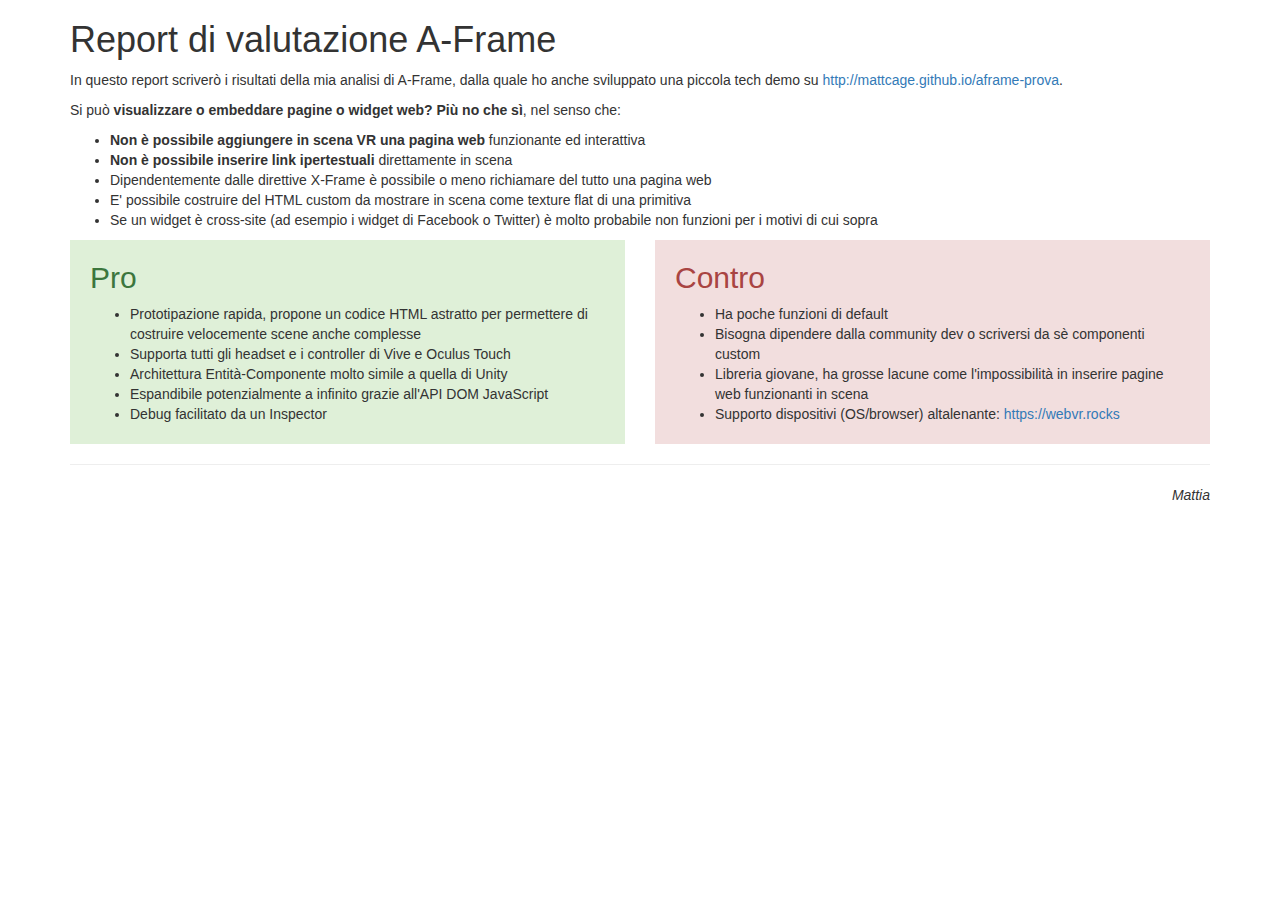
<file: report/index.html>
<!DOCTYPE html>
<html lang="it">
  <head>
    <meta charset="utf-8">
    <meta http-equiv="X-UA-Compatible" content="IE=edge">
    <meta name="viewport" content="width=device-width, initial-scale=1">
    <title>Report di valutazione A-Frame</title>
    <!-- Bootstrap -->
    <link href="../css/bootstrap.css" rel="stylesheet">
    <!-- HTML5 shim and Respond.js for IE8 support of HTML5 elements and media queries -->
    <!-- WARNING: Respond.js doesn't work if you view the page via file:// -->
    <!--[if lt IE 9]>
      <script src="https://oss.maxcdn.com/html5shiv/3.7.2/html5shiv.min.js"></script>
      <script src="https://oss.maxcdn.com/respond/1.4.2/respond.min.js"></script>
    <![endif]-->
    <style>
      .box-padding {
        padding: 1px 20px 10px 20px;
      }
    </style>
  </head>
  <body>
  
    <div class="container">
      <div class="row">
        <header class="col-xs-12">
          <h1>Report di valutazione A-Frame</h1>
        </header>
        <div class="col-xs-12">
          <p>In questo report scriverò i risultati della mia analisi di A-Frame, dalla quale ho anche sviluppato una piccola tech demo su <a href="http://mattcage.github.io/aframe-prova" target="_blank">http://mattcage.github.io/aframe-prova</a>.</p>
          <p>Si può <strong>visualizzare o embeddare pagine o widget web? Più no che sì</strong>, nel senso che:</p>
          <ul>
            <li><strong>Non è possibile aggiungere in scena VR una pagina web</strong> funzionante ed interattiva</li>
            <li><strong>Non è possibile inserire link ipertestuali</strong> direttamente in scena</li>
            <li>Dipendentemente dalle direttive X-Frame è possibile o meno richiamare del tutto una pagina web</li>
            <li>E' possibile costruire del HTML custom da mostrare in scena come texture flat di una primitiva</li>
            <li>Se un widget è cross-site (ad esempio i widget di Facebook o Twitter) è molto probabile non funzioni per i motivi di cui sopra</li>
          </ul>
        </div>
      </div>
      <div class="row">
        <div class="col-xs-12 col-sm-6">
          <div class="bg-success box-padding">
            <h2 class="text-success">Pro</h2>
            <ul>
              <li>Prototipazione rapida, propone un codice HTML astratto per permettere di costruire velocemente scene anche complesse</li>
              <li>Supporta tutti gli headset e i controller di Vive e Oculus Touch</li>
              <li>Architettura Entità-Componente molto simile a quella di Unity</li>
              <li>Espandibile potenzialmente a infinito grazie all'API DOM JavaScript</li>
              <li>Debug facilitato da un Inspector</li>
            </ul>
          </div>          
        </div>
        <div class="col-xs-12 col-sm-6">
          <div class="bg-danger box-padding">
            <h2 class="text-danger">Contro</h2>
            <ul>
              <li>Ha poche funzioni di default</li>
              <li>Bisogna dipendere dalla community dev o scriversi da sè componenti custom</li>
              <li>Libreria giovane, ha grosse lacune come l'impossibilità in inserire pagine web funzionanti in scena</li>
              <li>Supporto dispositivi (OS/browser) altalenante: <a href="https://webvr.rocks" target="_blank">https://webvr.rocks</a></li>
            </ul>
          </div>          
        </div>
      </div>
      <div class="row">
        <div class="col-xs-12">
          <hr>
        </div>
      </div>
      <div class="row">
        <footer class="col-xs-12">
          <p class="text-right"><em>Mattia</em></p>
        </footer>
      </div>
    </div>
  
    <!-- jQuery (necessary for Bootstrap's JavaScript plugins) --> 
    <script src="../js/jquery-1.11.3.min.js"></script>
    <!-- Include all compiled plugins (below), or include individual files as needed --> 
    <script src="../js/bootstrap.js"></script>
    
  </body>
</html>
</file>
